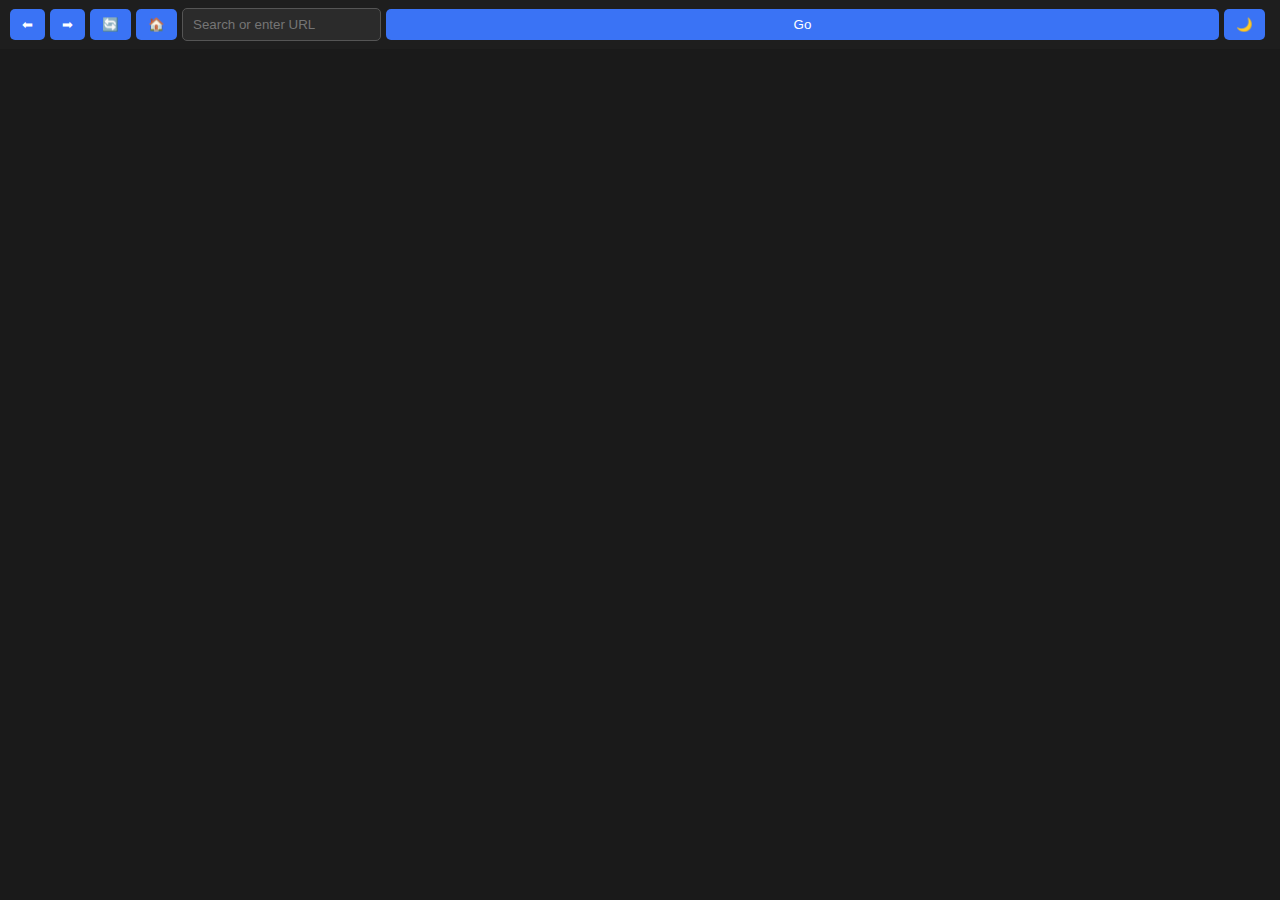
<file: index.html>
<!DOCTYPE html>
<html lang="en">
<head>
  <meta charset="UTF-8">
  <meta name="viewport" content="width=device-width, initial-scale=1.0">
  <title>Ansmart Browser</title>

  <!-- CSS -->
  <link rel="stylesheet" href="css/style.css">
  <link rel="stylesheet" href="css/light.css">
  <link rel="stylesheet" href="css/dark.css">

  <!-- Manifest for PWA -->
  <link rel="manifest" href="manifest.json">
</head>
<body>

  <!-- Header / Browser Controls -->
  <header>
    <div class="controls">
      <button id="backBtn" title="Back">⬅</button>
      <button id="forwardBtn" title="Forward">➡</button>
      <button id="reloadBtn" title="Reload">🔄</button>
      <button id="homeBtn" title="Home">🏠</button>

      <input type="text" id="addressBar" placeholder="Search or enter URL">

      <button id="goBtn" title="Go">Go</button>
      <button id="themeToggle" title="Toggle Theme">🌙</button>
    </div>
  </header>

  <!-- Main Browser Display -->
  <main>
    <iframe id="browserFrame" sandbox="allow-scripts allow-same-origin allow-forms" src="https://www.google.com"></iframe>
  </main>

  <!-- Optional Footer -->
  <!-- <footer></footer> -->

  <!-- JS -->
  <script src="js/browser.js"></script>
  <script src="js/tabs.js"></script>
  <script src="js/settings.js"></script>
  <script src="js/storage.js"></script>

</body>
</html>
</file>
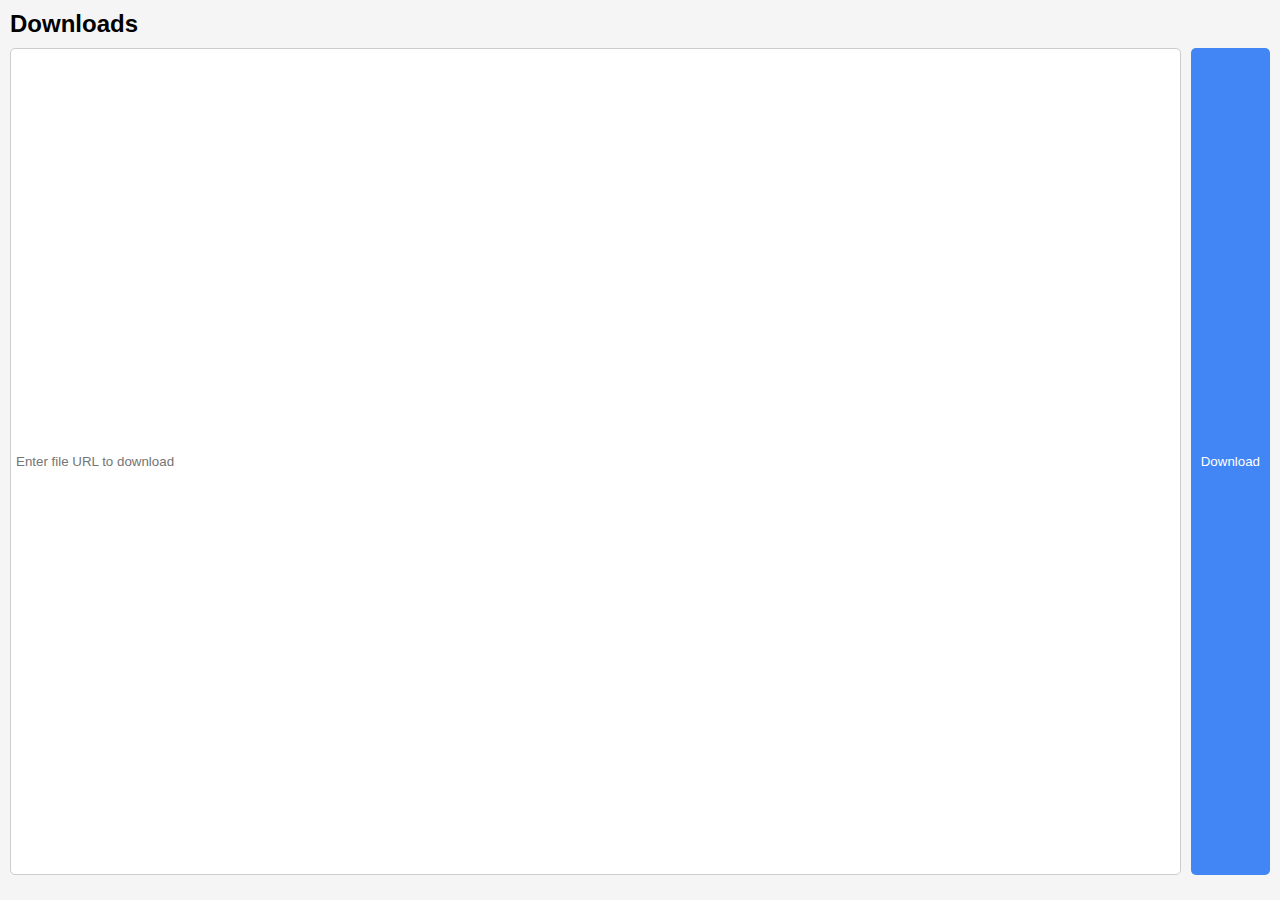
<file: pages/downloads.html>
<!DOCTYPE html>
<html lang="en">
<head>
  <meta charset="UTF-8">
  <meta name="viewport" content="width=device-width, initial-scale=1.0">
  <title>Ansmart Browser - Downloads</title>
  <link rel="stylesheet" href="../css/style.css">
  <style>
    body {
      padding: 10px;
      font-family: Arial, sans-serif;
    }

    h2 {
      margin-bottom: 10px;
    }

    #downloadForm {
      display: flex;
      gap: 10px;
      margin-bottom: 15px;
    }

    #downloadForm input {
      flex: 1;
      padding: 5px;
      border-radius: 5px;
      border: 1px solid #ccc;
    }

    #downloadForm button {
      padding: 5px 10px;
      border-radius: 5px;
      border: none;
      background: #4285f4;
      color: white;
      cursor: pointer;
    }

    #downloadList {
      display: flex;
      flex-direction: column;
      gap: 10px;
    }

    .downloadItem {
      display: flex;
      align-items: center;
      justify-content: space-between;
      padding: 10px;
      border-radius: 8px;
      border: 1px solid #ccc;
      background: #f5f5f5;
    }

    .downloadItem span {
      flex: 1;
      margin-left: 10px;
      overflow: hidden;
      text-overflow: ellipsis;
      white-space: nowrap;
    }

    .downloadItem button {
      margin-left: 5px;
      padding: 3px 7px;
      border-radius: 5px;
      border: none;
      cursor: pointer;
    }

    .progressBar {
      width: 100%;
      background: #ddd;
      border-radius: 5px;
      overflow: hidden;
      margin-top: 5px;
      height: 8px;
    }

    .progress {
      height: 100%;
      width: 0%;
      background: #4caf50;
    }
  </style>
</head>
<body>
  <h2>Downloads</h2>

  <form id="downloadForm">
    <input type="text" id="downloadURL" placeholder="Enter file URL to download">
    <button type="submit">Download</button>
  </form>

  <div id="downloadList"></div>

  <script>
    const downloadForm = document.getElementById('downloadForm');
    const downloadURL = document.getElementById('downloadURL');
    const downloadList = document.getElementById('downloadList');

    let activeDownloads = 0;
    const maxSimultaneous = 4;
    let queue = [];

    class DownloadItem {
      constructor(url) {
        this.url = url;
        this.controller = new AbortController();
        this.paused = false;
        this.completed = false;
        this.blob = null;

        this.createDOM();
      }

      createDOM() {
        this.item = document.createElement('div');
        this.item.className = 'downloadItem';

        this.nameSpan = document.createElement('span');
        this.nameSpan.innerText = this.url;

        this.progressBar = document.createElement('div');
        this.progressBar.className = 'progressBar';
        this.progress = document.createElement('div');
        this.progress.className = 'progress';
        this.progressBar.appendChild(this.progress);

        this.pauseBtn = document.createElement('button');
        this.pauseBtn.innerText = 'Pause';
        this.pauseBtn.addEventListener('click', () => this.togglePause());

        this.openBtn = document.createElement('button');
        this.openBtn.innerText = 'Open';
        this.openBtn.disabled = true;
        this.openBtn.addEventListener('click', () => this.openFile());

        this.item.appendChild(this.nameSpan);
        this.item.appendChild(this.progressBar);
        this.item.appendChild(this.pauseBtn);
        this.item.appendChild(this.openBtn);

        downloadList.appendChild(this.item);
      }

      async start() {
        if(activeDownloads >= maxSimultaneous){
          queue.push(this);
          return;
        }
        activeDownloads++;
        try {
          const res = await fetch(this.url, { signal: this.controller.signal });
          const reader = res.body.getReader();
          const contentLength = +res.headers.get('Content-Length');
          let receivedLength = 0;
          const chunks = [];

          while(true){
            const {done, value} = await reader.read();
            if(done) break;
            chunks.push(value);
            receivedLength += value.length;
            this.progress.style.width = ((receivedLength / contentLength) * 100) + '%';
            if(this.paused){
              await new Promise(resolve => {
                const check = setInterval(() => {
                  if(!this.paused) { clearInterval(check); resolve(); }
                }, 100);
              });
            }
          }

          this.blob = new Blob(chunks);
          this.completed = true;
          this.openBtn.disabled = false;
          this.pauseBtn.disabled = true;
          this.progress.style.width = '100%';
        } catch(e){
          if(this.paused) return;
          alert("Download failed: " + this.url);
        } finally {
          activeDownloads--;
          if(queue.length > 0){
            const next = queue.shift();
            next.start();
          }
        }
      }

      togglePause() {
        this.paused = !this.paused;
        this.pauseBtn.innerText = this.paused ? 'Resume' : 'Pause';
      }

      openFile() {
        if(!this.completed || !this.blob) return;
        const blobURL = URL.createObjectURL(this.blob);
        window.open(blobURL, '_blank');
      }
    }

    downloadForm.addEventListener('submit', (e) => {
      e.preventDefault();
      const url = downloadURL.value.trim();
      if(url){
        const item = new DownloadItem(url);
        item.start();
        downloadURL.value = '';
      }
    });
  </script>
</body>
    </html>
</file>
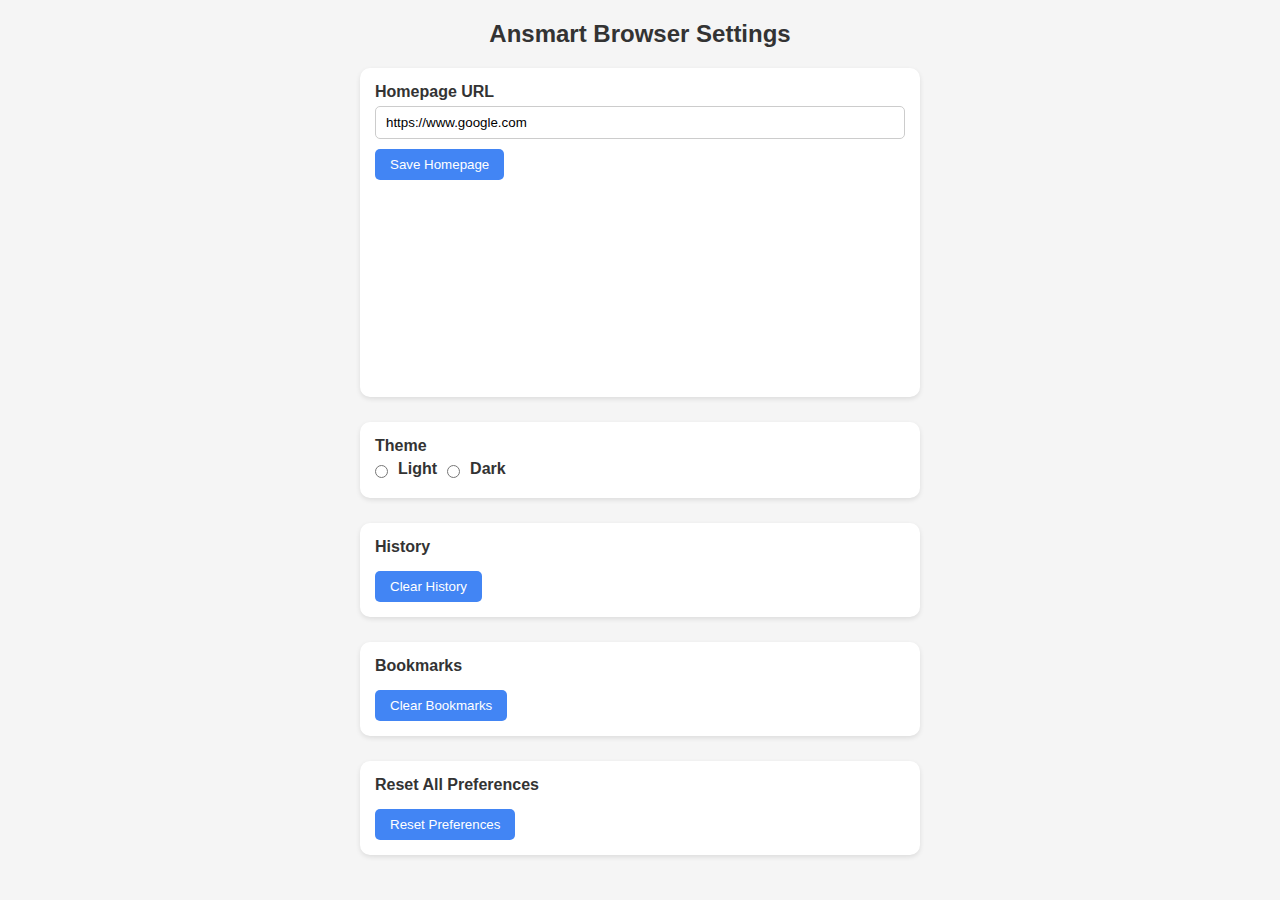
<file: pages/settings.html>
<!DOCTYPE html>
<html lang="en">
<head>
  <meta charset="UTF-8">
  <meta name="viewport" content="width=device-width, initial-scale=1.0">
  <title>Ansmart Browser - Settings</title>
  <link rel="stylesheet" href="../css/style.css">
  <style>
    body {
      font-family: Arial, sans-serif;
      padding: 20px;
      max-width: 600px;
      margin: auto;
      background: #f5f5f5;
      color: #333;
    }

    h2 {
      text-align: center;
      margin-bottom: 20px;
    }

    .setting-group {
      margin-bottom: 25px;
      background: #fff;
      padding: 15px;
      border-radius: 10px;
      box-shadow: 0 2px 5px rgba(0,0,0,0.1);
    }

    .setting-group label {
      display: block;
      margin-bottom: 5px;
      font-weight: bold;
    }

    .setting-group input[type="text"] {
      width: 100%;
      padding: 8px 10px;
      border-radius: 5px;
      border: 1px solid #ccc;
    }

    .setting-group button {
      margin-top: 10px;
      padding: 8px 15px;
      border: none;
      border-radius: 5px;
      background: #4285f4;
      color: white;
      cursor: pointer;
      transition: background 0.2s;
    }

    .setting-group button:hover {
      background: #3367d6;
    }

    .theme-toggle {
      display: flex;
      align-items: center;
      gap: 10px;
    }
  </style>
</head>
<body>

  <h2>Ansmart Browser Settings</h2>

  <!-- Homepage Setting -->
  <div class="setting-group">
    <label for="homepageInput">Homepage URL</label>
    <input type="text" id="homepageInput" placeholder="https://www.google.com">
    <button id="saveHomepageBtn">Save Homepage</button>
  </div>

  <!-- Theme Setting -->
  <div class="setting-group">
    <label>Theme</label>
    <div class="theme-toggle">
      <input type="radio" name="theme" id="lightTheme" value="light">
      <label for="lightTheme">Light</label>
      <input type="radio" name="theme" id="darkTheme" value="dark">
      <label for="darkTheme">Dark</label>
    </div>
  </div>

  <!-- Clear History -->
  <div class="setting-group">
    <label>History</label>
    <button id="clearHistoryBtn">Clear History</button>
  </div>

  <!-- Clear Bookmarks -->
  <div class="setting-group">
    <label>Bookmarks</label>
    <button id="clearBookmarksBtn">Clear Bookmarks</button>
  </div>

  <!-- Reset Preferences -->
  <div class="setting-group">
    <label>Reset All Preferences</label>
    <button id="resetPrefsBtn">Reset Preferences</button>
  </div>

  <script src="../js/settings.js"></script>
  <script>
    const homepageInput = document.getElementById("homepageInput");
    const saveHomepageBtn = document.getElementById("saveHomepageBtn");
    const lightTheme = document.getElementById("lightTheme");
    const darkTheme = document.getElementById("darkTheme");
    const clearHistoryBtn = document.getElementById("clearHistoryBtn");
    const clearBookmarksBtn = document.getElementById("clearBookmarksBtn");
    const resetPrefsBtn = document.getElementById("resetPrefsBtn");

    // Load existing preferences
    const prefs = JSON.parse(localStorage.getItem("ansmartPreferences")) || {
      homepage: "https://www.google.com",
      theme: "light"
    };

    homepageInput.value = prefs.homepage || "https://www.google.com";
    if(prefs.theme === "dark") darkTheme.checked = true;
    else lightTheme.checked = true;

    // Save homepage
    saveHomepageBtn.addEventListener("click", () => {
      prefs.homepage = homepageInput.value.trim() || "https://www.google.com";
      localStorage.setItem("ansmartPreferences", JSON.stringify(prefs));
      alert("Homepage saved!");
    });

    // Theme toggle
    lightTheme.addEventListener("change", () => {
      prefs.theme = "light";
      localStorage.setItem("ansmartPreferences", JSON.stringify(prefs));
      document.body.style.background = "#f5f5f5";
      document.body.style.color = "#333";
    });

    darkTheme.addEventListener("change", () => {
      prefs.theme = "dark";
      localStorage.setItem("ansmartPreferences", JSON.stringify(prefs));
      document.body.style.background = "#121212";
      document.body.style.color = "#fff";
    });

    // Clear history
    clearHistoryBtn.addEventListener("click", () => {
      localStorage.removeItem("ansmartHistory");
      alert("History cleared!");
    });

    // Clear bookmarks
    clearBookmarksBtn.addEventListener("click", () => {
      localStorage.removeItem("ansmartBookmarks");
      alert("Bookmarks cleared!");
    });

    // Reset all preferences
    resetPrefsBtn.addEventListener("click", () => {
      localStorage.removeItem("ansmartPreferences");
      localStorage.removeItem("ansmartBookmarks");
      localStorage.removeItem("ansmartHistory");
      alert("Preferences reset to default!");
      location.reload();
    });
  </script>

</body>
</html>
</file>
<file: css/style.css>
/* ===========================
   GENERAL STYLES
=========================== */
* {
  box-sizing: border-box;
  margin: 0;
  padding: 0;
  font-family: 'Arial', sans-serif;
}

body {
  display: grid;
  grid-template-rows: auto 1fr; /* header + main */
  height: 100vh;
  background-color: #f5f5f5;
  color: #000;
}

/* ===========================
   HEADER / CONTROLS
=========================== */
header {
  background-color: #ffffff;
  padding: 8px 10px;
  box-shadow: 0 2px 5px rgba(0, 0, 0, 0.1);
}

.controls {
  display: grid;
  grid-template-columns: repeat(5, auto) 1fr repeat(2, auto);
  gap: 5px;
  align-items: center;
}

.controls input {
  padding: 8px 10px;
  border-radius: 5px;
  border: 1px solid #ccc;
  width: 100%;
}

.controls button {
  padding: 8px 12px;
  border: none;
  border-radius: 5px;
  background-color: #4285f4;
  color: white;
  cursor: pointer;
  transition: background 0.2s;
}

.controls button:hover {
  background-color: #3367d6;
}

/* ===========================
   IFRAME / MAIN BROWSER AREA
=========================== */
main {
  width: 100%;
  height: 100%;
  display: grid;
}

iframe {
  width: 100%;
  height: 100%;
  border: none;
}

/* ===========================
   DARK MODE
=========================== */
body.dark {
  background-color: #121212;
  color: #fff;
}

body.dark header {
  background-color: #1e1e1e;
}

body.dark input {
  background-color: #2b2b2b;
  color: #fff;
  border: 1px solid #555;
}

body.dark button {
  background-color: #3a73f5;
}

body.dark button:hover {
  background-color: #2b5ebc;
}

/* ===========================
   RESPONSIVE / MOBILE
=========================== */
@media (max-width: 600px) {
  .controls {
    grid-template-columns: repeat(4, auto) 1fr auto;
    gap: 3px;
  }

  .controls input {
    padding: 6px;
  }

  .controls button {
    padding: 6px 8px;
    font-size: 14px;
  }
}
</file>
<file: css/light.css>
/* ===========================
   LIGHT THEME
=========================== */
body {
  background-color: #f5f5f5;
  color: #000000;
}

header {
  background-color: #ffffff;
  box-shadow: 0 2px 5px rgba(0, 0, 0, 0.1);
}

.controls input {
  background-color: #ffffff;
  color: #000000;
  border: 1px solid #ccc;
}

.controls button {
  background-color: #4285f4;
  color: #ffffff;
}

.controls button:hover {
  background-color: #3367d6;
}

iframe {
  background-color: #ffffff;
}
</file>
<file: css/dark.css>
/* ===========================
   DARK THEME
=========================== */
body {
  background-color: #121212;
  color: #ffffff;
}

header {
  background-color: #1e1e1e;
  box-shadow: 0 2px 5px rgba(0, 0, 0, 0.3);
}

.controls input {
  background-color: #2b2b2b;
  color: #ffffff;
  border: 1px solid #555;
}

.controls button {
  background-color: #3a73f5;
  color: #ffffff;
}

.controls button:hover {
  background-color: #2b5ebc;
}

iframe {
  background-color: #1a1a1a;
}
</file>
